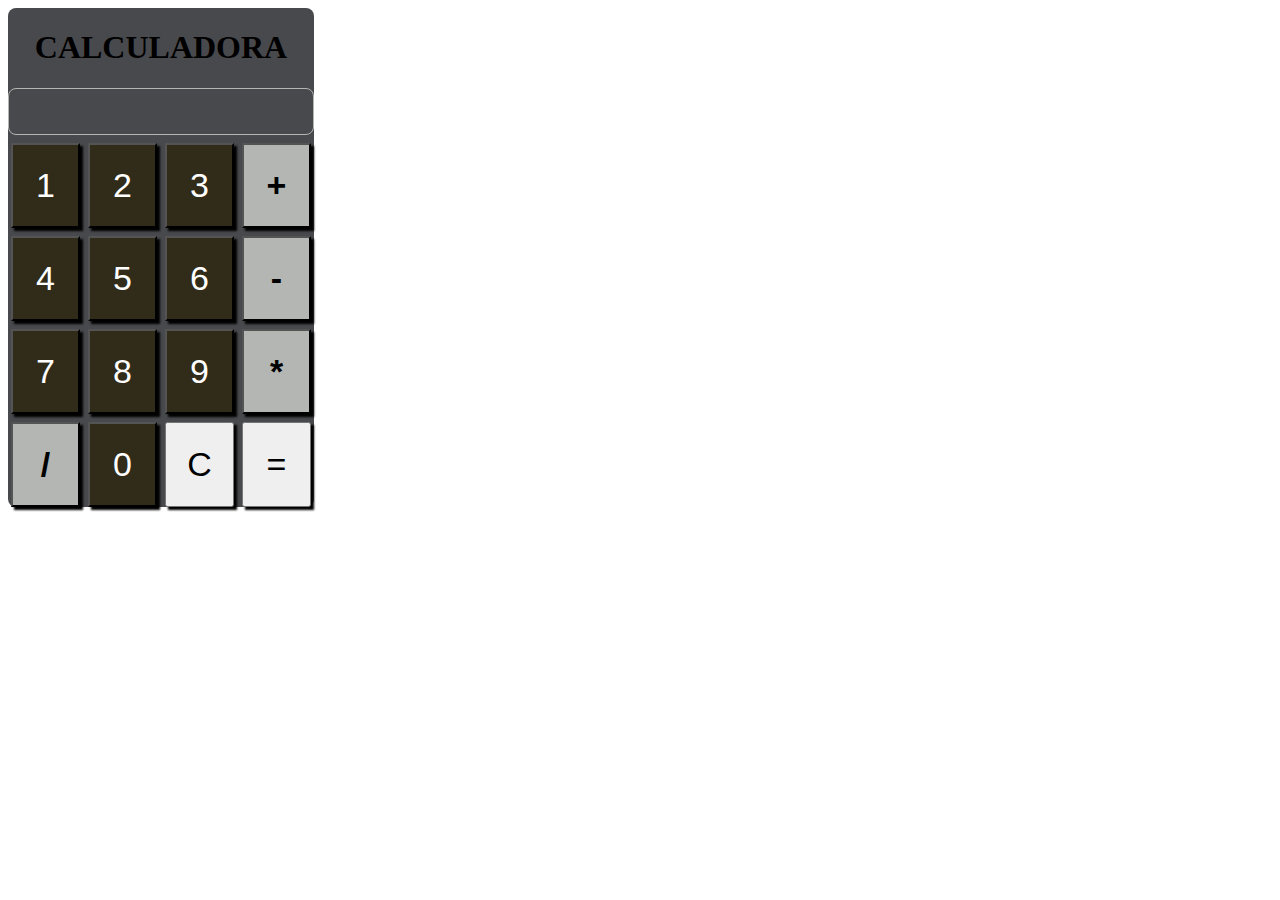
<file: Calculadora/index.html>
<!DOCTYPE html>
<html lang="pt-br">
<head>
    <meta charset="UTF-8">
    <meta http-equiv="X-UA-Compatible" content="IE=edge">
    <meta name="viewport" content="width=device-width, initial-scale=1.0">
    <title>Calculadora</title>
    <link href="https://cdn.jsdelivr.net/npm/bootstrap@5.0.2/dist/css/bootstrap.min.css" rel="stylesheet" integrity="sha384-EVSTQN3/azprG1Anm3QDgpJLIm9Nao0Yz1ztcQTwFspd3yD65VohhpuuCOmLASjC" crossorigin="anonymous">
    <link rel="stylesheet" href="style.css">
</head>
<body>
    <div class="container mt-3">
        <div id="calc" class="col text-light py-3">
            <h1 id="title" class="d-flex justify-content-center">calculadora</h1>

            <div class="value">
                <div id="value-calc" class="d-flex justify-content-center">
                    <p id="first-value" class="calculo"></p>
                    <p id="sinal" class="calculo"></p>
                    <p id="second-value" class="calculo"></p>
                    <p id="igual" hidden>=</p>
                </div>

                <input id="value-cal-1" class="px-4 pt-4 calculator" type="number">
            </div>
            <div class="content">
                <button class="btn btn-color">1</button>
                <button class="btn btn-color">2</button>
                <button class="btn btn-color">3</button>
                <button class="btn btn-color-sinal">+</button>
                <button class="btn btn-color">4</button>
                <button class="btn btn-color">5</button>
                <button class="btn btn-color">6</button>
                <button class="btn btn-color-sinal">-</button>
                <button class="btn btn-color">7</button>
                <button class="btn btn-color">8</button>
                <button class="btn btn-color">9</button>
                <button class="btn btn-color-sinal">*</button>
                <button class="btn btn-color-sinal">/</button>
                <button class="btn btn-color">0</button>
                <button class="btn btn-danger">C</button>
                <button class="btn btn-success">=</button>
            </div>
        </div>
    </div>
    <script src="function.js"></script>
</body>
</html>
</file>
<file: Calculadora/style.css>
.container {
    display: flex;
    text-align: center;
    max-width: 360px;
    border-radius: 12px;
}
#calc {
    background-color: #48494d;
    border-radius: 8px;
}
#title {
    text-transform: uppercase;
    font-weight: 700;
}
.value {
    position: relative;
}
#value-calc {
    position: absolute;
    left: 42px;
}
#sinal {
    padding-left: 10px;
    padding-right: 10px;
}
.calculo {
    font-weight: 700;
    color: #b3b6b2;
}
#igual {
    padding-left: 5px;
}
.calculator {
    max-width: 300px;
    border-radius: 8px;
    border: 1px solid #b3b6b2;
    outline: none;
    line-height: 30px;
    font-size: 38px;
    background-color: #48494d;
    color: #ffffff;
}
.btn {
    font-size: 34px;
    box-shadow: 3px 3px 2px black;
}

.content {
    margin-top: 8px;
    display: grid;
    grid-template: 85px 85px 85px 85px / 69px 69px 69px 69px;
    grid-gap: 8px;
    justify-content: center;
}
.btn-color {
    background-color: #312b1a;
    color: white;
}
.btn-color-sinal {
    background-color: #b3b6b2;
    font-weight: 700;
}
.btn-color-sinal:hover {
    color: white;
}
</file>
